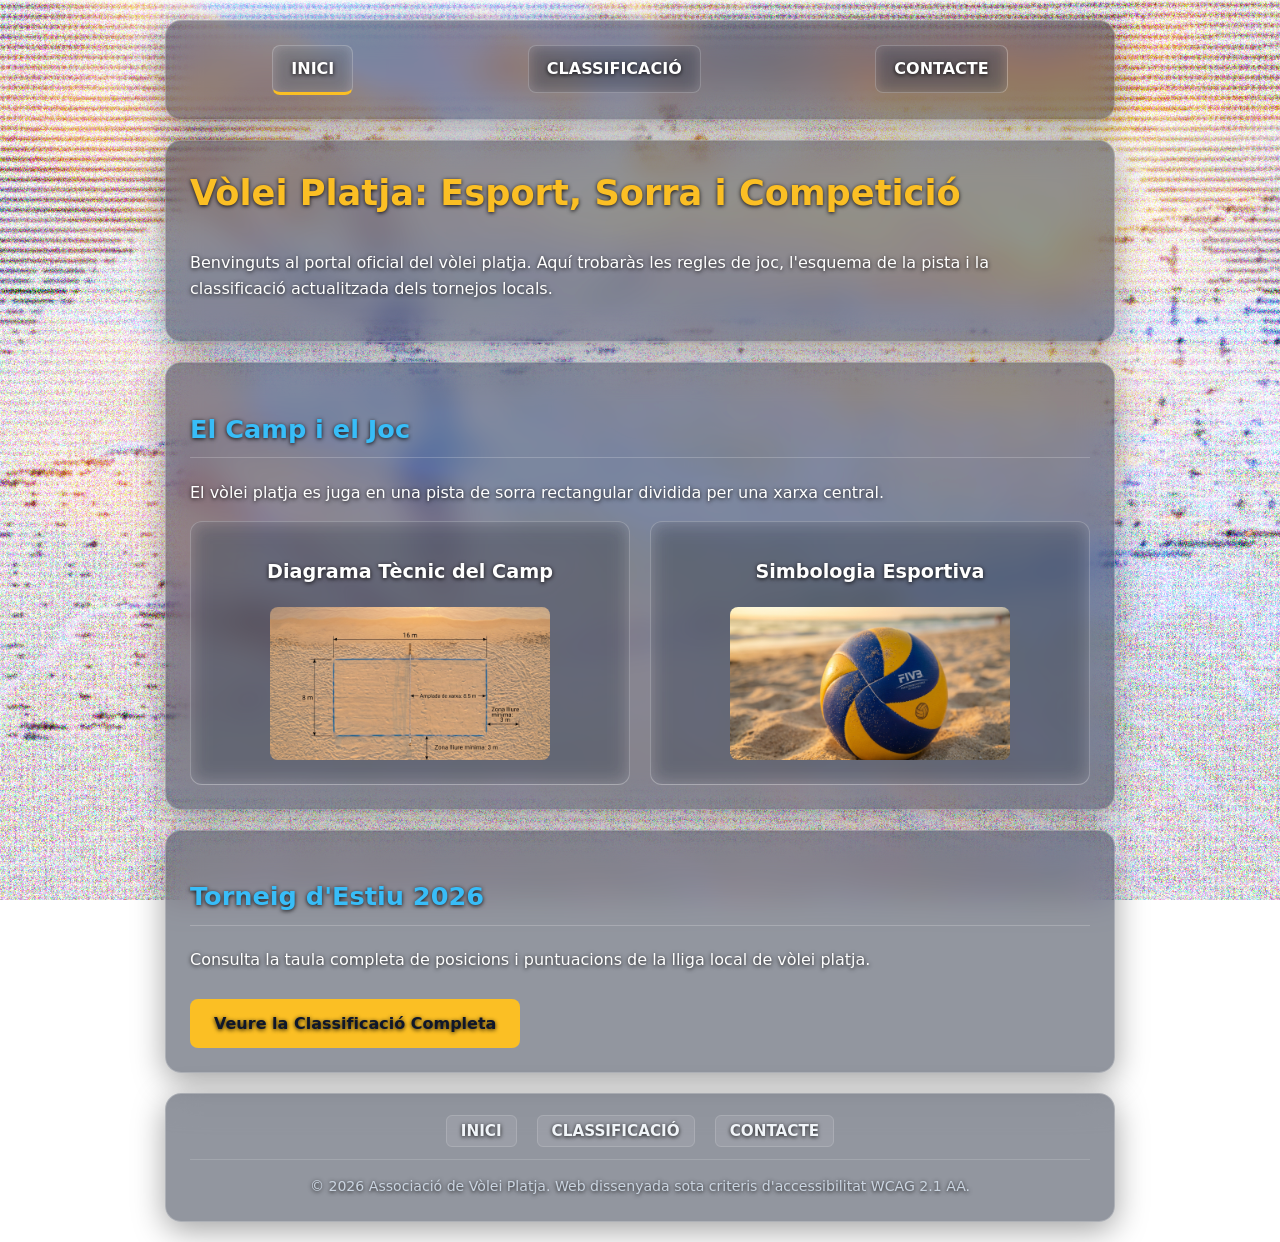
<file: CSS/volley/index.html>
<!DOCTYPE html>
<html lang="ca">
<head>
    <meta charset="UTF-8">
    <meta name="viewport" content="width=device-width, initial-scale=1.0">
    <title>Inici — Vòlei Platja Accessible</title>
    <link rel="stylesheet" href="styles.css"/>
</head>
<body>

    <!-- Enllaç de salt per a navegació amb teclat -->
    <a href="#main-content" class="skip-link">Saltar al contingut principal</a>

    <!-- Capçalera i navegació principal -->
    <header class="glass-container">
        <nav aria-label="Navegació principal">
            <ul>
                <!-- aria-current indica la pàgina activa -->
                <li><a href="index.html" aria-current="page" class="active">INICI</a></li>
                <li><a href="classificacio.html">CLASSIFICACIÓ</a></li>
                <li><a href="contacte.html">CONTACTE</a></li>
            </ul>
        </nav>
    </header>

    <!-- Contingut principal -->
    <main id="main-content">
        <section class="glass-container hero-section">
            <h1>Vòlei Platja: Esport, Sorra i Competició</h1>
            <p>Benvinguts al portal oficial del vòlei platja. Aquí trobaràs les regles de joc, l'esquema de la pista i la classificació actualitzada dels tornejos locals.</p>
        </section>

        <!-- Galeria d'imatges -->
        <section class="glass-container">
            <h2>El Camp i el Joc</h2>
            <p>El vòlei platja es juga en una pista de sorra rectangular dividida per una xarxa central.</p>

            <div class="image-gallery">
                <article class="image-card">
                    <h3>Diagrama Tècnic del Camp</h3>
                    <!-- 
                        JUSTIFICACIÓ IMATGE INFORMATIVA: 
                        Aquesta imatge aporta contingut essencial (les dimensions de la pista de 16x8m i la xarxa). 
                        Se li assigna un text alternatiu descriptiu complet a l'atribut alt.
                    -->
                    <img src="pista.jpeg" alt="Diagrama del camp de vòlei platja de 16x8 metres dividit per una xarxa central" class="info-img"/>
                </article>

                <article class="image-card">
                    <h3>Simbologia Esportiva</h3>
                    <!-- 
                        JUSTIFICACIÓ IMATGE DECORATIVA: 
                        Aquesta imatge té un objectiu estètic i no aporta informació. 
                        S'utilitza alt="" i aria-hidden="true" per evitar que els lectors de pantalla la llegeixin.
                    -->
                    <img src="pilota.jpeg" alt="" aria-hidden="true" class="deco-img"/>
                </article>
            </div>
        </section>
        </section>

        <!-- Secció de resum -->
        <section class="glass-container">
            <h2>Torneig d'Estiu 2026</h2>
            <p>Consulta la taula completa de posicions i puntuacions de la lliga local de vòlei platja.</p>
            <a href="classificacio.html" class="btn-link">Veure la Classificació Completa</a>
        </section>
    </main>

    <!-- Peu de pàgina -->
    <footer class="glass-container">
        <nav aria-label="Navegació del peu de pàgina" class="footer-nav">
            <ul>
                <li><a href="index.html">INICI</a></li>
                <li><a href="classificacio.html">CLASSIFICACIÓ</a></li>
                <li><a href="contacte.html">CONTACTE</a></li>
            </ul>
        </nav>
        <p>&copy; 2026 Associació de Vòlei Platja. Web dissenyada sota criteris d'accessibilitat WCAG 2.1 AA.</p>
    </footer>

</body>
</html>
</file>
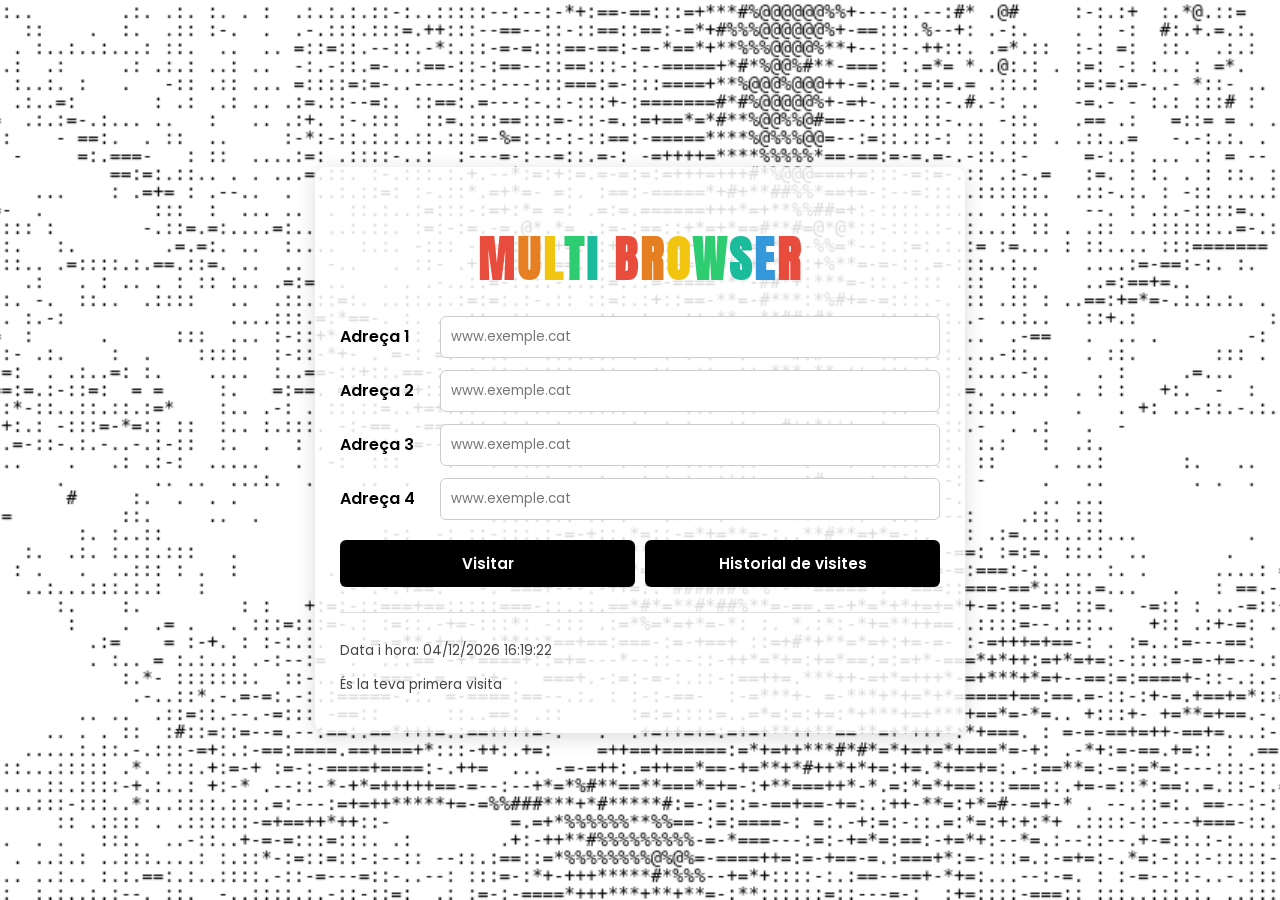
<file: JS/RA3/PT2.2/index.html>
<!DOCTYPE html>
<html lang="ca">
<head>
    <meta charset="UTF-8">
    <meta name="viewport" content="width=device-width, initial-scale=1.0">
    <title>Multi Browser</title>
    <link rel="stylesheet" href="multibrowser.css">
</head>
<body>
    <div class="container">
        <h1 id="mainTitle"></h1>

        <!-- Avís per si el navegador bloqueja les finestres -->
        <div id="warningArea" class="warning" hidden></div>

        <!-- Camps d'entrada de les adreces web -->
        <div class="input-group">
            <label for="url1">Adreça 1</label>
            <input type="text" id="url1" placeholder="www.exemple.cat">
        </div>
        <div class="input-group">
            <label for="url2">Adreça 2</label>
            <input type="text" id="url2" placeholder="www.exemple.cat">
        </div>
        <div class="input-group">
            <label for="url3">Adreça 3</label>
            <input type="text" id="url3" placeholder="www.exemple.cat">
        </div>
        <div class="input-group">
            <label for="url4">Adreça 4</label>
            <input type="text" id="url4" placeholder="www.exemple.cat">
        </div>

        <!-- Botons -->
        <div class="button-group">
            <button id="btnVisit">Visitar</button>
            <button id="btnHistory">Historial de visites</button>
        </div>

        <!-- Data actual i última visita -->
        <footer>
            <p>Data i hora: <span id="currentClock"></span></p>
            <p><span id="lastVisit"></span></p>
        </footer>
    </div>

    <script src="multibrowser.js"></script>
</body>
</html>
</file>
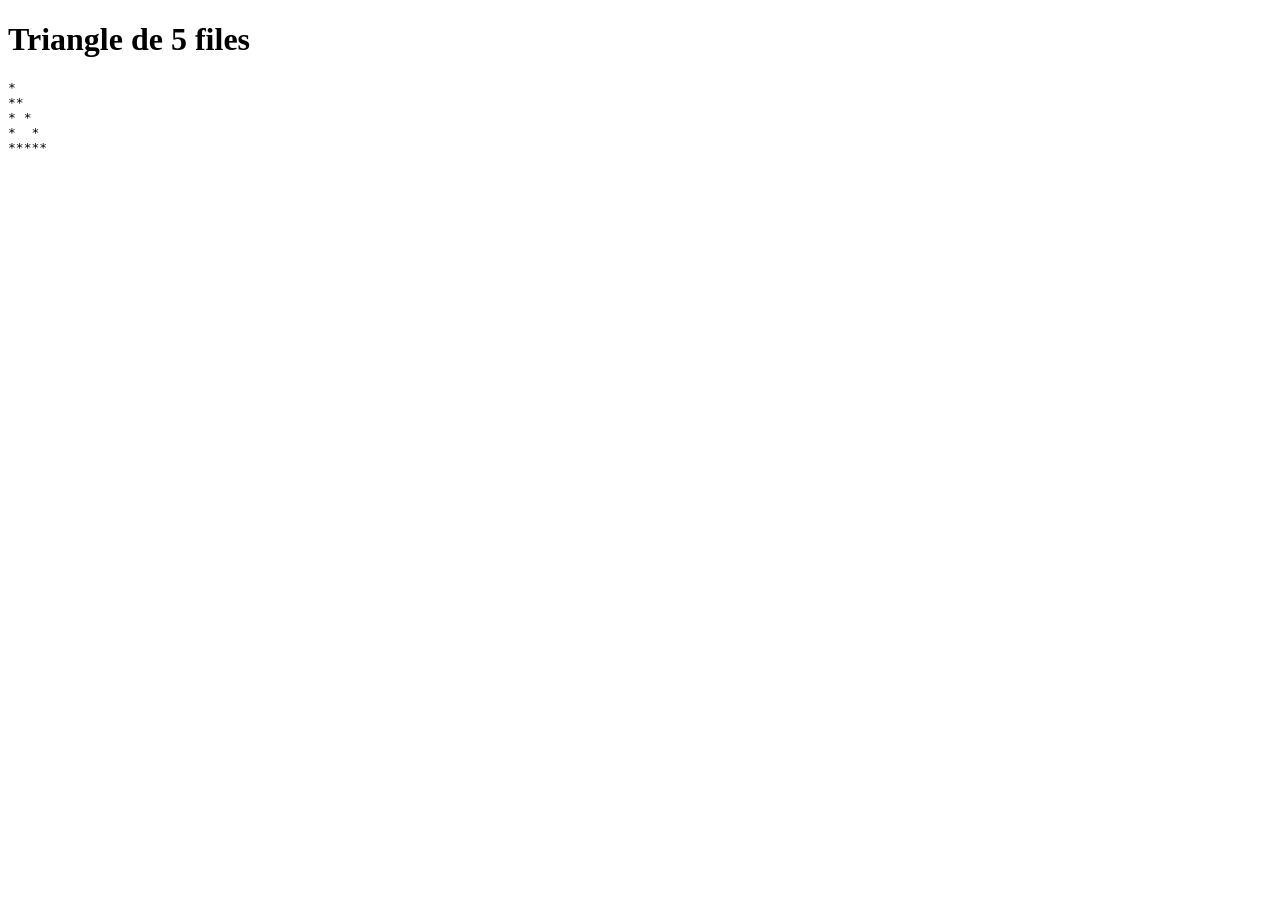
<file: JS/RA3/TEST/index.html>
<!DOCTYPE html>
<html lang="ca">
<head>
    <meta charset="UTF-8">
    <meta name="viewport" content="width=device-width, initial-scale=1.0">
    <title>Triangle Geomètric</title>
    <script src="Ex1.js" defer></script>
</head>
<body>
    <h1>Triangle de 5 files</h1>
    <pre id="sortida"></pre>
</body>
</html>
</file>
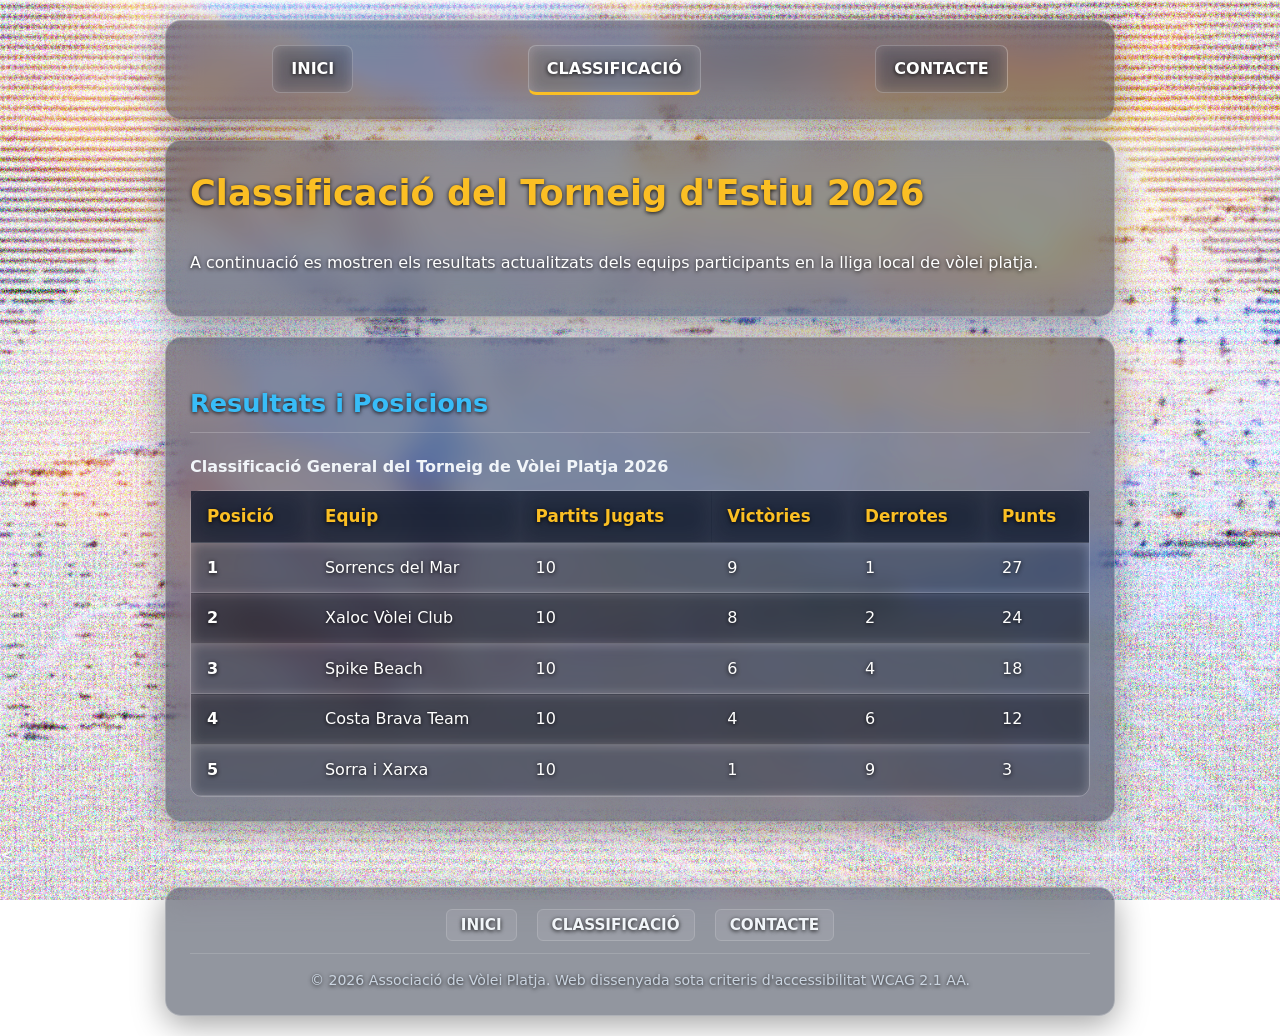
<file: CSS/volley/classificacio.html>
<!DOCTYPE html>
<html lang="ca">
<head>
    <meta charset="UTF-8">
    <meta name="viewport" content="width=device-width, initial-scale=1.0">
    <title>Classificació — Vòlei Platja Accessible</title>
    <link rel="stylesheet" href="styles.css"/>
</head>
<body>

    <!-- Enllaç de salt per a navegació amb teclat -->
    <a href="#main-content" class="skip-link">Saltar al contingut principal</a>

    <!-- Capçalera i navegació principal -->
    <header class="glass-container">
        <nav aria-label="Navegació principal">
            <ul>
                <li><a href="index.html">INICI</a></li>
                <!-- aria-current indica la pàgina activa -->
                <li><a href="classificacio.html" aria-current="page" class="active">CLASSIFICACIÓ</a></li>
                <li><a href="contacte.html">CONTACTE</a></li>
            </ul>
        </nav>
    </header>

    <!-- Contingut principal -->
    <main id="main-content">
        <section class="glass-container hero-section">
            <h1>Classificació del Torneig d'Estiu 2026</h1>
            <p>A continuació es mostren els resultats actualitzats dels equips participants en la lliga local de vòlei platja.</p>
        </section>

        <!-- Taula de classificació -->
        <section class="glass-container">
            <h2>Resultats i Posicions</h2>

            <!-- Taula accessible amb caption i capçaleres amb scope -->
            <div class="table-responsive">
                <table>
                    <caption>Classificació General del Torneig de Vòlei Platja 2026</caption>
                    <thead>
                        <tr>
                            <th scope="col">Posició</th>
                            <th scope="col">Equip</th>
                            <th scope="col">Partits Jugats</th>
                            <th scope="col">Victòries</th>
                            <th scope="col">Derrotes</th>
                            <th scope="col">Punts</th>
                        </tr>
                    </thead>
                    <tbody>
                        <tr>
                            <th scope="row">1</th>
                            <td>Sorrencs del Mar</td>
                            <td>10</td>
                            <td>9</td>
                            <td>1</td>
                            <td>27</td>
                        </tr>
                        <tr>
                            <th scope="row">2</th>
                            <td>Xaloc Vòlei Club</td>
                            <td>10</td>
                            <td>8</td>
                            <td>2</td>
                            <td>24</td>
                        </tr>
                        <tr>
                            <th scope="row">3</th>
                            <td>Spike Beach</td>
                            <td>10</td>
                            <td>6</td>
                            <td>4</td>
                            <td>18</td>
                        </tr>
                        <tr>
                            <th scope="row">4</th>
                            <td>Costa Brava Team</td>
                            <td>10</td>
                            <td>4</td>
                            <td>6</td>
                            <td>12</td>
                        </tr>
                        <tr>
                            <th scope="row">5</th>
                            <td>Sorra i Xarxa</td>
                            <td>10</td>
                            <td>1</td>
                            <td>9</td>
                            <td>3</td>
                        </tr>
                    </tbody>
                </table>
            </div>
        </section>
    </main>

    <<!-- FOOTER -->
    <footer class="glass-container">
        <nav aria-label="Navegació del peu de pàgina" class="footer-nav">
            <ul>
                <li><a href="index.html">INICI</a></li>
                <li><a href="classificacio.html">CLASSIFICACIÓ</a></li>
                <li><a href="contacte.html">CONTACTE</a></li>
            </ul>
        </nav>
        <p>&copy; 2026 Associació de Vòlei Platja. Web dissenyada sota criteris d'accessibilitat WCAG 2.1 AA.</p>
    </footer>

</body>
</html>
</file>
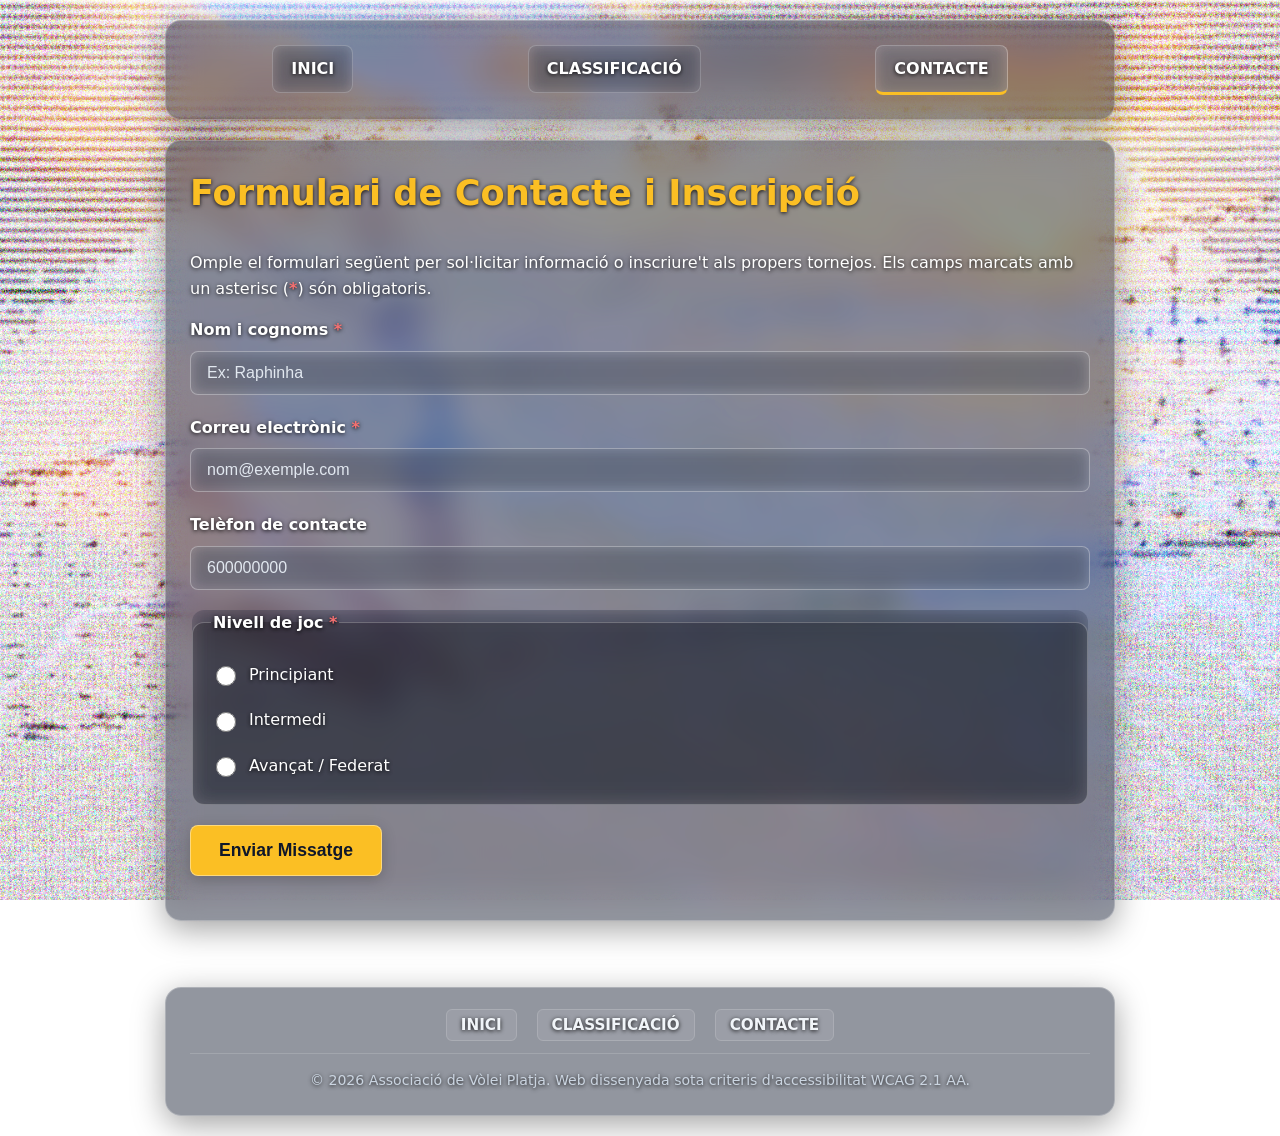
<file: CSS/volley/contacte.html>
<!DOCTYPE html>
<html lang="ca">
<head>
    <meta charset="UTF-8">
    <meta name="viewport" content="width=device-width, initial-scale=1.0">
    <title>Contacte — Vòlei Platja Accessible</title>
    <link rel="stylesheet" href="contacte_styles.css"/>
</head>
<body>

    <!-- Enllaç de salt  al contingut principal -->
    <a href="#main-content" class="skip-link">Saltar al contingut principal</a>

    <!-- HEADER i NAV -->
    <header class="glass-container">
        <nav aria-label="Navegació principal">
            <ul>
                <li><a href="index.html">INICI</a></li>
                <li><a href="index.html#classificacio">CLASSIFICACIÓ</a></li>
                <li><a href="contacte.html" aria-current="page" class="active">CONTACTE</a></li>
            </ul>
        </nav>
    </header>

    <!-- MAIN -->
    <main id="main-content">
        <section class="glass-container">
            <!-- H1 -->
            <h1>Formulari de Contacte i Inscripció</h1>
            
            <!-- INSTRUCCIONS FORMULARI -->
            <p id="form-instructions">
                Omple el formulari següent per sol·licitar informació o inscriure't als propers tornejos. 
                Els camps marcats amb un asterisc (<span class="required-symbol" aria-hidden="true">*</span>) són obligatoris.
            </p>

            <!-- FORMULARI -->
            <!-- aria-describedby enllaça formulari amb paràgraf d'instruccions generals -->
            <form action="#" method="post" aria-describedby="form-instructions">
                
                <!-- NOM-->
                <div class="form-group">
                    <label for="nom">Nom i cognoms <span class="required-symbol" aria-hidden="true">*</span></label>
                    <input type="text" id="nom" name="nom" required autocomplete="name" placeholder="Ex: Raphinha">
                </div>

                <!-- CORREU -->
                <div class="form-group">
                    <label for="email">Correu electrònic <span class="required-symbol" aria-hidden="true">*</span></label>
                    <input type="email" id="email" name="email" required autocomplete="email" placeholder="nom@exemple.com">
                </div>

                <!-- TELÈFON -->
                <div class="form-group">
                    <label for="telefon">Telèfon de contacte</label>
                    <input type="tel" id="telefon" name="telefon" autocomplete="tel" placeholder="600000000">
                </div>

                <!-- RADIOBUTTONS NIVELL -->
                <fieldset class="form-group">
                    <legend>Nivell de joc <span class="required-symbol" aria-hidden="true">*</span></legend>
                    <div class="radio-group">
                        <label class="radio-label">
                            <input type="radio" name="nivell" value="principiant" required>
                            Principiant
                        </label>
                        <label class="radio-label">
                            <input type="radio" name="nivell" value="intermedi">
                            Intermedi
                        </label>
                        <label class="radio-label">
                            <input type="radio" name="nivell" value="avancat">
                            Avançat / Federat
                        </label>
                    </div>
                </fieldset>

                <!-- BOTÓ ENVIAMENT -->
                <div class="form-group">
                    <button type="submit" class="submit-btn">Enviar Missatge</button>
                </div>

            </form>
        </section>
    </main>

    <<!-- FOOTER -->
    <footer class="glass-container">
        <nav aria-label="Navegació del peu de pàgina" class="footer-nav">
            <ul>
                <li><a href="index.html">INICI</a></li>
                <li><a href="classificacio.html">CLASSIFICACIÓ</a></li>
                <li><a href="contacte.html">CONTACTE</a></li>
            </ul>
        </nav>
        <p>&copy; 2026 Associació de Vòlei Platja. Web dissenyada sota criteris d'accessibilitat WCAG 2.1 AA.</p>
    </footer>

</body>
</html>
</file>
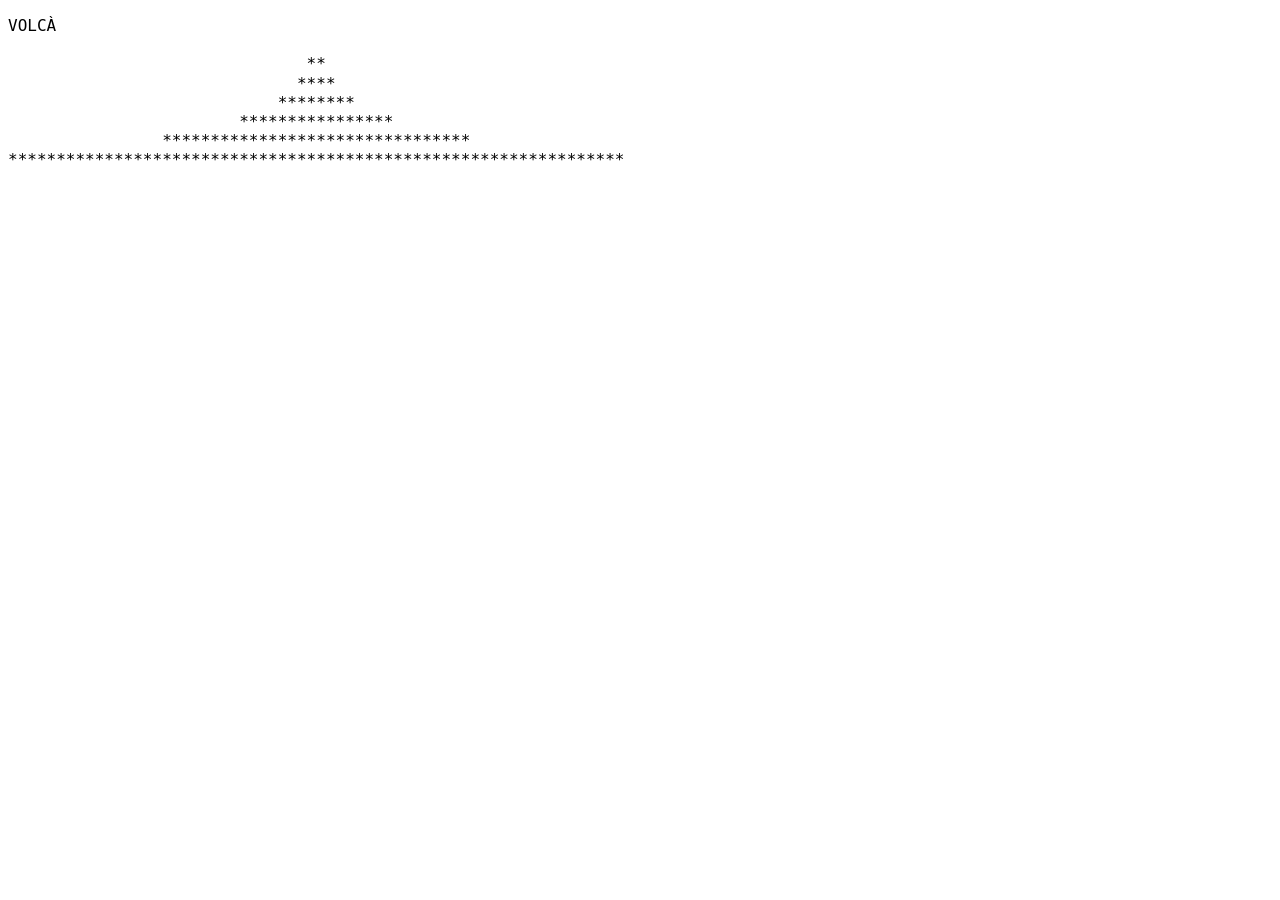
<file: JS/RA2/barthelemy_alex_PT2/ex4-volca.html>
<!DOCTYPE html>
<html lang="ca">
<head>
    <meta charset="UTF-8">
    <meta name="viewport" content="width=device-width, initial-scale=1.0">
    <title>Exercici 4 - Volca</title>
    <style>
        pre {
            font-family: monospace;
            font-size: 16px;
            line-height: 1.2;
        }
    </style>
    <script src="js/ex4.js" defer></script>
</head>
<body>
    <pre id="sortida"></pre>
</body>
</html>
</file>
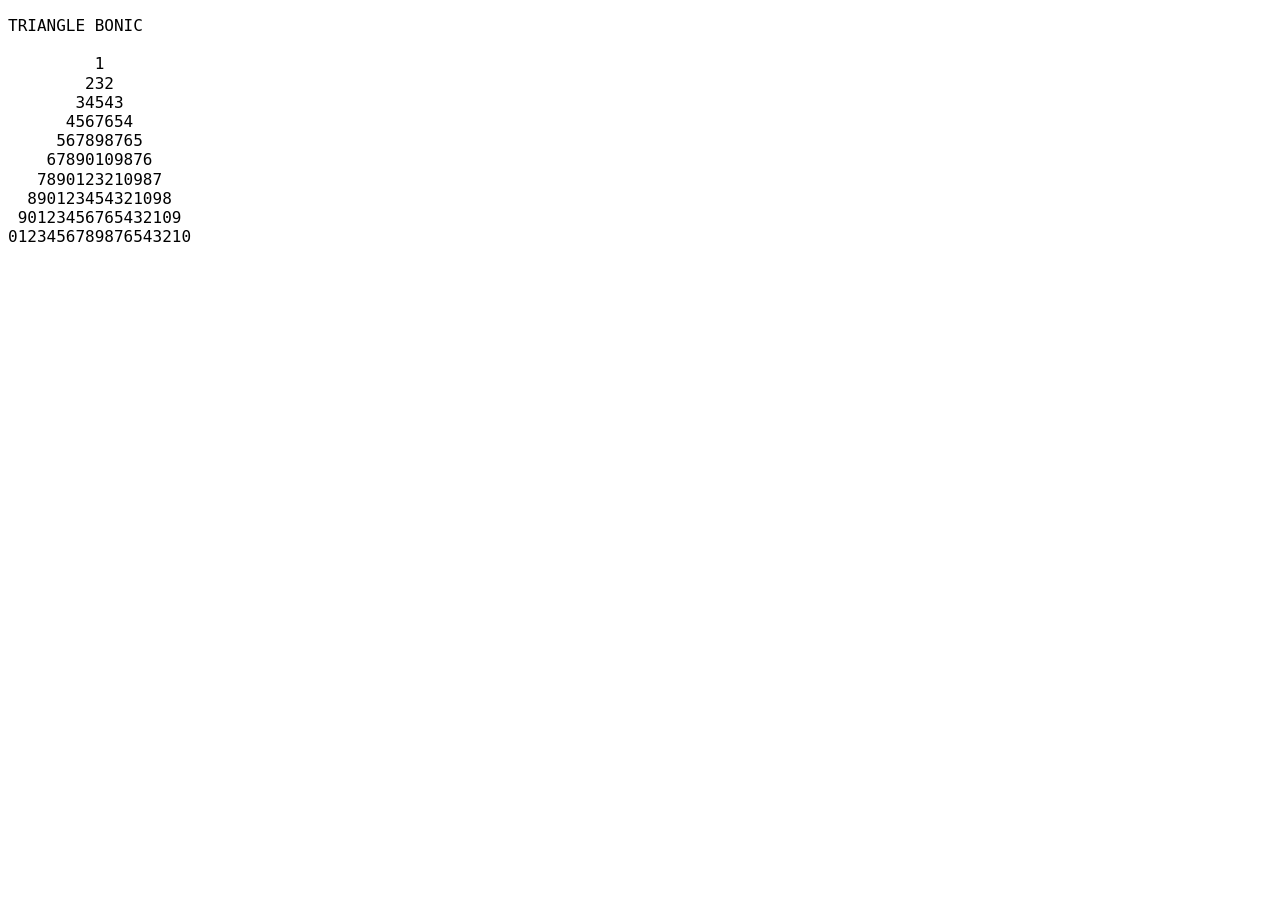
<file: JS/RA2/barthelemy_alex_PT2/ex5-triangle.html>
<!DOCTYPE html>
<html lang="ca">
<head>
    <meta charset="UTF-8">
    <meta name="viewport" content="width=device-width, initial-scale=1.0">
    <title>Exercici 5 - Triangle</title>
    <style>
        pre {
            font-family: monospace;
            font-size: 16px;
            line-height: 1.2;
        }
    </style>
    <script src="js/ex5.js" defer></script>
</head>
<body>
    <pre id="sortida"></pre>
</body>
</html>
</file>
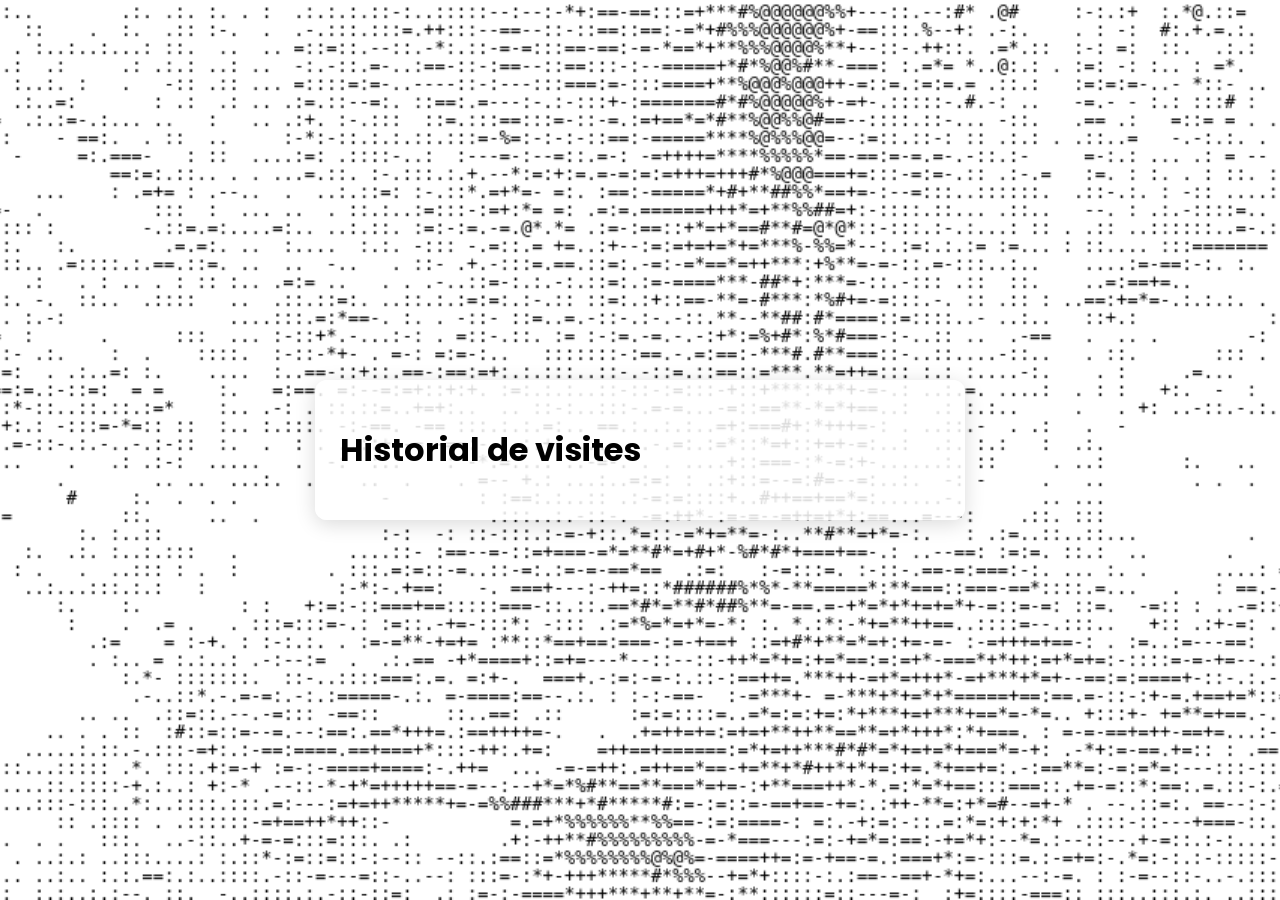
<file: JS/RA3/PT2.2/historial.html>
<!DOCTYPE html>
<html lang="ca">
<head>
    <meta charset="UTF-8">
    <meta name="viewport" content="width=device-width, initial-scale=1.0">
    <title>Historial de visites</title>
    <link rel="stylesheet" href="multibrowser.css">
</head>
<body>
    <div class="container">
        <h1>Historial de visites</h1>
        
        <!-- Llista on es carregaran les adreces dinàmicament des de JS -->
        <ul id="historyList"></ul>
    </div>

    <script src="historial.js"></script>
</body>
</html>
</file>
<file: CSS/volley/styles.css>
body {
    background-image: url('bg2.jpg'); 
    background-repeat: no-repeat;
    background-position: center;
    background-size: cover;
    background-attachment: fixed;
    min-height: 100vh;
    margin: 0;
    font-family: system-ui, -apple-system, BlinkMacSystemFont, 'Segoe UI', Roboto, sans-serif;
    color: #ffffff;
    line-height: 1.6;
}

/* Ombra per contrast */
h1, h2, h3, p, th, td, label, legend, a, li {
    text-shadow: 0 1px 4px rgba(0, 0, 0, 0.9);
}

.skip-link {
    position: absolute;
    top: -100px;
    left: 10px;
    background: #0f172a;
    color: #fbbf24;
    padding: 12px 20px;
    z-index: 1000;
    font-weight: bold;
    border: 2px solid #fbbf24;
    border-radius: 8px;
    text-decoration: none;
    transition: top 0.2s ease;
}

.skip-link:focus {
    top: 10px;
}

.glass-container {
    background: rgba(15, 23, 42, 0.45); /* Translúcid al 45% */
    backdrop-filter: blur(16px) saturate(180%);
    -webkit-backdrop-filter: blur(16px) saturate(180%);
    border: 1px solid rgba(255, 255, 255, 0.25);
    border-radius: 16px;
    padding: 24px;
    margin: 20px auto;
    max-width: 900px;
    box-shadow: 0 8px 32px 0 rgba(0, 0, 0, 0.37);
}

header {
    margin-top: 20px;
}

header nav ul {
    display: flex;
    justify-content: space-around;
    list-style: none;
    padding: 0;
    margin: 0;
    flex-wrap: wrap;
    gap: 10px;
}

header nav a {
    color: #ffffff;
    text-decoration: none;
    font-weight: bold;
    padding: 10px 18px;
    border-radius: 8px;
    display: inline-block;
    background: rgba(255, 255, 255, 0.1);
    border: 1px solid rgba(255, 255, 255, 0.2);
    backdrop-filter: blur(8px);
    transition: all 0.2s ease;
}

header nav a:hover {
    background: rgba(255, 255, 255, 0.25);
    color: #fbbf24;
    border-color: #fbbf24;
}

/* Indicador pàgina activa*/
header nav a.active {
    border-bottom: 3px solid #fbbf24;
    background: rgba(255, 255, 255, 0.2);
}

/* Focus navegació teclat */
a:focus-visible, 
button:focus-visible, 
input:focus-visible, 
select:focus-visible {
    outline: 3px solid #fbbf24 !important;
    outline-offset: 4px !important;
    box-shadow: 0 0 0 4px rgba(15, 23, 42, 0.9) !important;
}

h1 {
    font-size: 2.2rem;
    color: #fbbf24;
    margin-top: 0;
}

h2 {
    font-size: 1.6rem;
    color: #38bdf8;
    border-bottom: 1px solid rgba(255, 255, 255, 0.2);
    padding-bottom: 8px;
}

h3 {
    font-size: 1.2rem;
    color: #ffffff;
}

.btn-link {
    display: inline-block;
    background: #fbbf24;
    color: #0f172a;
    font-weight: bold;
    padding: 12px 24px;
    border-radius: 8px;
    text-decoration: none;
    margin-top: 10px;
    transition: background-color 0.2s ease;
}

.btn-link:hover {
    background: #f59e0b;
}

.image-gallery {
    display: flex;
    gap: 20px;
    flex-wrap: wrap;
    margin-top: 15px;
}

.image-card {
    flex: 1 1 300px;
    background: rgba(255, 255, 255, 0.12);
    backdrop-filter: blur(10px);
    -webkit-backdrop-filter: blur(10px);
    padding: 16px;
    border-radius: 12px;
    border: 1px solid rgba(255, 255, 255, 0.2);
    text-align: center;
}

.info-img, .deco-img {
    width: 100%;
    max-width: 280px;
    height: auto;
    border-radius: 8px;
    object-fit: cover;
}

.table-wrapper {
    overflow-x: auto; /* Permet zoom al 200% */
}

table {
    width: 100%;
    border-collapse: separate;
    border-spacing: 0;
    margin-top: 15px;
    text-align: left;
    border-radius: 12px;
    overflow: hidden;
    border: 1px solid rgba(255, 255, 255, 0.2);
}

caption {
    caption-side: top;
    text-align: left;
    font-weight: bold;
    margin-bottom: 10px;
    color: #f1f5f9;
}

th, td {
    padding: 12px 16px;
    border-bottom: 1px solid rgba(255, 255, 255, 0.15);
}

thead th {
    background-color: rgba(15, 23, 42, 0.7);
    backdrop-filter: blur(12px);
    color: #fbbf24;
    font-size: 1.05rem;
}

tbody tr {
    background-color: rgba(255, 255, 255, 0.05);
    backdrop-filter: blur(6px);
}

tbody tr:nth-child(even) {
    background-color: rgba(0, 0, 0, 0.18);
}

tbody tr:hover {
    background-color: rgba(255, 255, 255, 0.18);
}

footer {
    text-align: center;
}

.footer-nav {
    margin-bottom: 15px;
    padding-bottom: 15px;
    border-bottom: 1px solid rgba(255, 255, 255, 0.15);
}

.footer-nav ul {
    display: flex;
    justify-content: center;
    gap: 20px;
    list-style: none;
    padding: 0;
    margin: 0;
    flex-wrap: wrap;
}

.footer-nav a {
    color: #f1f5f9;
    text-decoration: none;
    font-size: 0.95rem;
    font-weight: 600;
    padding: 6px 14px;
    border-radius: 6px;
    background: rgba(255, 255, 255, 0.08);
    border: 1px solid rgba(255, 255, 255, 0.15);
    transition: all 0.2s ease;
}

.footer-nav a:hover {
    color: #fbbf24;
    background: rgba(255, 255, 255, 0.2);
    border-color: #fbbf24;
}

footer p {
    margin: 0;
    font-size: 0.88rem;
    color: #cbd5e1;
}
</file>
<file: JS/RA3/PT2.2/multibrowser.css>
@import url('https://fonts.googleapis.com/css2?family=Anton&family=Poppins:wght@400;600&display=swap');

html, body {
    margin: 0;
    padding: 0;
    width: 100%;
    min-height: 100vh;
}

body {
    font-family: 'Poppins', sans-serif;
    
    background-image: url('bgmulti.png');
    background-size: cover;
    background-position: center;
    background-repeat: no-repeat;
    background-attachment: fixed;

    display: flex;
    justify-content: center;
    align-items: center;
}

.container {
    width: 90%;
    max-width: 600px;
    background-color: rgba(255, 255, 255, 0.85); 
    backdrop-filter: blur(0px); 
    padding: 25px;
    border-radius: 12px;
    box-shadow: 0 4px 20px rgba(0, 0, 0, 0.15);
}

#mainTitle {
    font-family: 'Anton', sans-serif;
    font-size: 3rem;
    letter-spacing: 3px;
    text-transform: uppercase;
    text-align: center;
    margin-bottom: 20px;
}

.input-group {
    display: flex;
    align-items: center;
    margin-bottom: 12px;
}

.input-group label {
    width: 100px;
    font-weight: 600;
}

.input-group input {
    flex: 1;
    padding: 10px;
    border: 1px solid #ccc;
    border-radius: 6px;
    font-family: 'Poppins', sans-serif;
}

.button-group {
    display: flex;
    gap: 10px;
    margin-top: 20px;
}

button {
    flex: 1;
    padding: 12px;
    background-color: #000000;
    color: #ffffff;
    border: none;
    border-radius: 6px;
    cursor: pointer;
    font-family: 'Poppins', sans-serif;
    font-weight: 600;
    font-size: 0.95rem;
    transition: background-color 0.2s ease;
}

button:hover {
    background-color: #333333;
}

.warning {
    background-color: #f8d7da;
    color: #721c24;
    padding: 10px;
    border-radius: 6px;
    margin-bottom: 15px;
    border: 1px solid #f5c6cb;
    font-size: 0.9rem;
}

footer {
    margin-top: 25px;
    padding-top: 15px;
    border-top: 1px solid #ddd;
    font-size: 0.85rem;
    color: #444;
}
</file>
<file: CSS/volley/contacte_styles.css>
body {
    background-image: url('bg2.jpg'); 
    background-repeat: no-repeat;
    background-position: center;
    background-size: cover;
    background-attachment: fixed;
    min-height: 100vh;
    margin: 0;
    font-family: system-ui, -apple-system, BlinkMacSystemFont, 'Segoe UI', Roboto, sans-serif;
    color: #ffffff;
    line-height: 1.6;
}

h1, h2, h3, p, label, legend, a, span, li {
    text-shadow: 0 1px 4px rgba(0, 0, 0, 0.9);
}

.skip-link {
    position: absolute;
    top: -100px;
    left: 10px;
    background: #0f172a;
    color: #fbbf24;
    padding: 12px 20px;
    z-index: 1000;
    font-weight: bold;
    border: 2px solid #fbbf24;
    border-radius: 8px;
    text-decoration: none;
    transition: top 0.2s ease;
}

.skip-link:focus {
    top: 10px;
}

.glass-container {
    background: rgba(15, 23, 42, 0.45); 
    backdrop-filter: blur(16px) saturate(180%);
    -webkit-backdrop-filter: blur(16px) saturate(180%);
    border: 1px solid rgba(255, 255, 255, 0.25);
    border-radius: 16px;
    padding: 24px;
    margin: 20px auto;
    max-width: 900px;
    box-shadow: 0 8px 32px 0 rgba(0, 0, 0, 0.37);
}

header {
    margin-top: 20px;
}

header nav ul {
    display: flex;
    justify-content: space-around;
    list-style: none;
    padding: 0;
    margin: 0;
    flex-wrap: wrap;
    gap: 10px;
}

header nav a {
    color: #ffffff;
    text-decoration: none;
    font-weight: bold;
    padding: 10px 18px;
    border-radius: 8px;
    display: inline-block;
    background: rgba(255, 255, 255, 0.1);
    border: 1px solid rgba(255, 255, 255, 0.2);
    backdrop-filter: blur(8px);
    transition: all 0.2s ease;
}

header nav a:hover {
    background: rgba(255, 255, 255, 0.25);
    color: #fbbf24;
    border-color: #fbbf24;
}

header nav a.active {
    border-bottom: 3px solid #fbbf24;
    background: rgba(255, 255, 255, 0.2);
}

a:focus-visible, 
button:focus-visible, 
input:focus-visible, 
select:focus-visible {
    outline: 3px solid #fbbf24 !important;
    outline-offset: 4px !important;
    box-shadow: 0 0 0 4px rgba(15, 23, 42, 0.9) !important;
}

/* Títols */
h1 {
    font-size: 2.2rem;
    color: #fbbf24;
    margin-top: 0;
}

.form-group {
    margin-bottom: 20px;
}

label, legend {
    display: block;
    font-weight: bold;
    margin-bottom: 8px;
    color: #ffffff;
}

.required-symbol {
    color: #f87171;
    font-weight: bold;
}

input[type="text"],
input[type="email"],
input[type="tel"] {
    width: 100%;
    padding: 12px 16px;
    border-radius: 8px;
    border: 1px solid rgba(255, 255, 255, 0.3);
    background: rgba(255, 255, 255, 0.15);
    backdrop-filter: blur(8px);
    -webkit-backdrop-filter: blur(8px);
    color: #ffffff;
    font-size: 1rem;
    box-sizing: border-box;
}

input::placeholder {
    color: #e2e8f0;
}

fieldset {
    border: 1px solid rgba(255, 255, 255, 0.25);
    border-radius: 12px;
    padding: 18px;
    background: rgba(0, 0, 0, 0.2);
    backdrop-filter: blur(10px);
}

.radio-group {
    display: flex;
    flex-direction: column;
    gap: 12px;
}

.radio-label {
    display: flex;
    align-items: center;
    gap: 10px;
    font-weight: normal;
    cursor: pointer;
}

input[type="radio"] {
    width: 20px;
    height: 20px;
    accent-color: #fbbf24;
}

.submit-btn {
    background-color: #fbbf24;
    color: #0f172a;
    font-weight: bold;
    font-size: 1.1rem;
    padding: 14px 28px;
    border: 1px solid rgba(255, 255, 255, 0.4);
    border-radius: 8px;
    cursor: pointer;
    box-shadow: 0 4px 15px rgba(0, 0, 0, 0.2);
    transition: all 0.2s ease;
}

.submit-btn:hover {
    background-color: #f59e0b;
    transform: translateY(-2px);
}

footer {
    text-align: center;
}

.footer-nav {
    margin-bottom: 15px;
    padding-bottom: 15px;
    border-bottom: 1px solid rgba(255, 255, 255, 0.15);
}

.footer-nav ul {
    display: flex;
    justify-content: center;
    gap: 20px;
    list-style: none;
    padding: 0;
    margin: 0;
    flex-wrap: wrap;
}

.footer-nav a {
    color: #f1f5f9;
    text-decoration: none;
    font-size: 0.95rem;
    font-weight: 600;
    padding: 6px 14px;
    border-radius: 6px;
    background: rgba(255, 255, 255, 0.08);
    border: 1px solid rgba(255, 255, 255, 0.15);
    transition: all 0.2s ease;
}

.footer-nav a:hover {
    color: #fbbf24;
    background: rgba(255, 255, 255, 0.2);
    border-color: #fbbf24;
}

footer p {
    margin: 0;
    font-size: 0.88rem;
    color: #cbd5e1;
}
</file>
